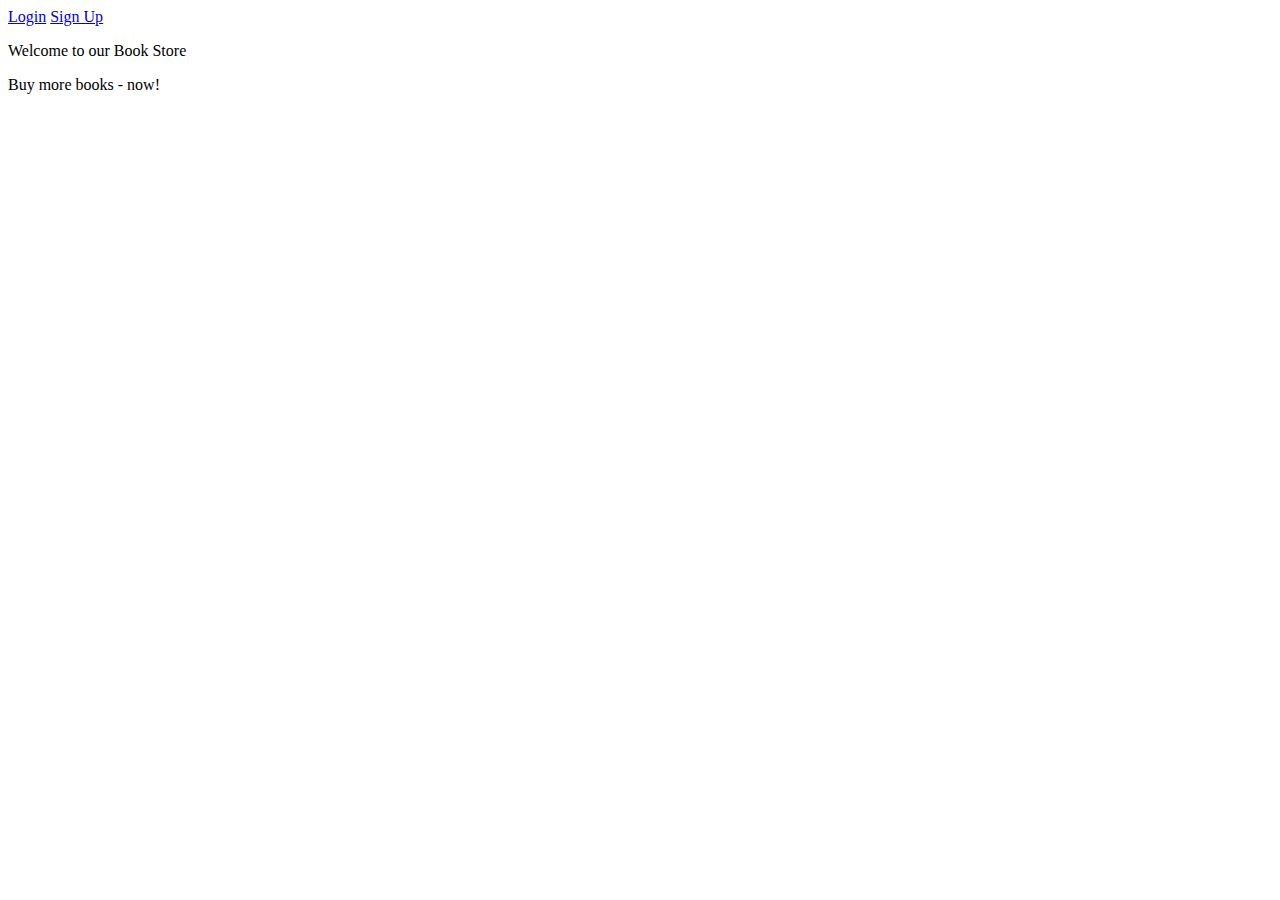
<file: index.html>
<!DOCTYPE html>
<html>
<head>
	<title></title>
	<link rel="stylesheet" type="text/css" href="style.css">
	<a href="login.html">Login</a>
	<a href="sign-up.html">Sign Up</a>
</head>
<body>

<div id='outerdiv' name='div1' data-info='foo' class='box1'>
        <div id='innerdiv' name='div2' data-info='bar' class='box2'>
            <p id='t1'>Welcome to our Book Store</p>
            <p id='t2'>Buy more books - now!</p>
        </div>
    </div>
    <script type="text/javascript" src="script.js"></script>
</body>
</html>
</file>
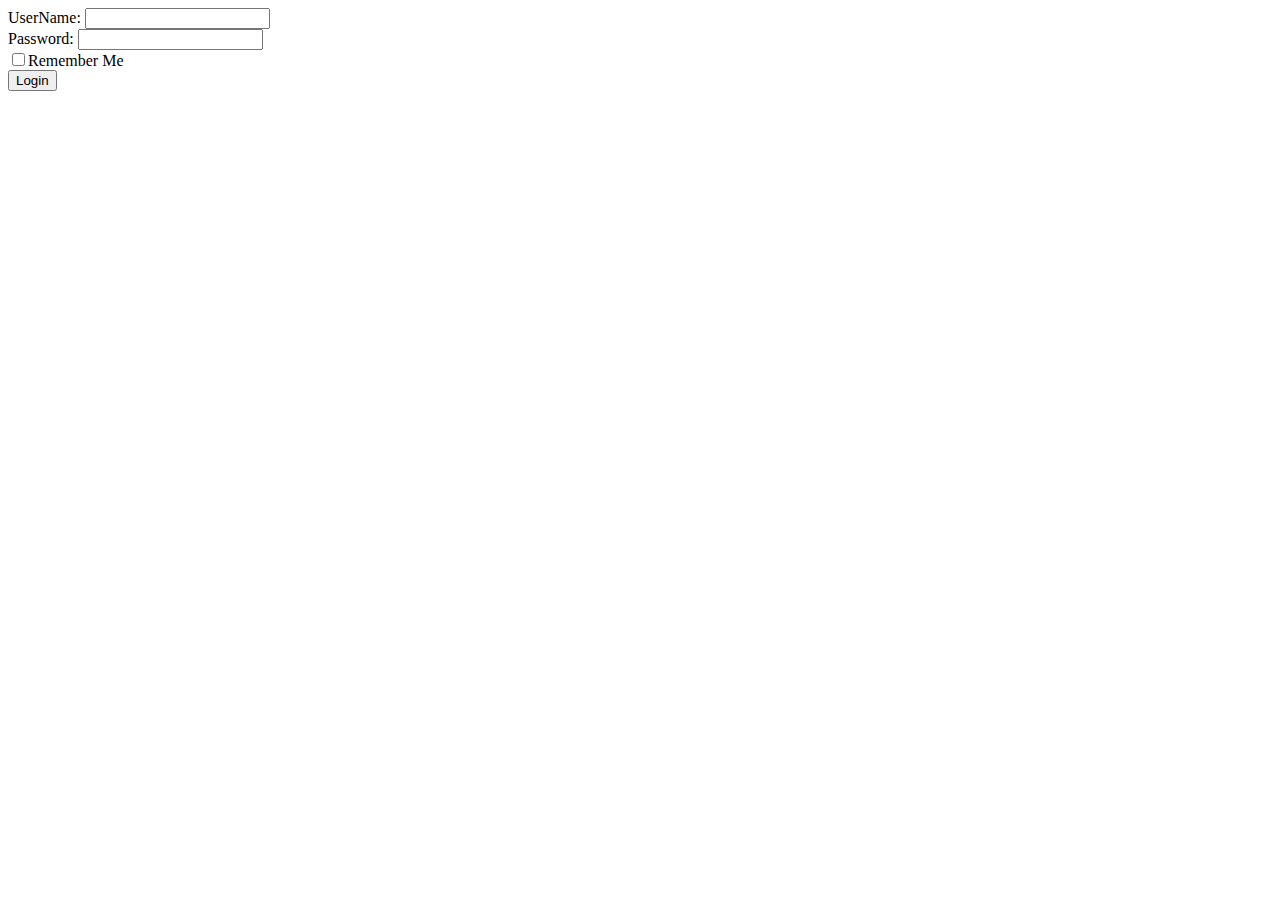
<file: login.html>
<!DOCTYPE html>
<html>
<head>
<link rel="stylesheet" type="text/css" href="style.css">
	<title></title>
</head>
<body>
<form>
	UserName: <input type="text" /><br>
	Password: <input type="password" /><br>
	<input type="checkbox"/>Remember Me<br>
	<button type="submit">Login</button>
</form>
</body>
</html>
</file>
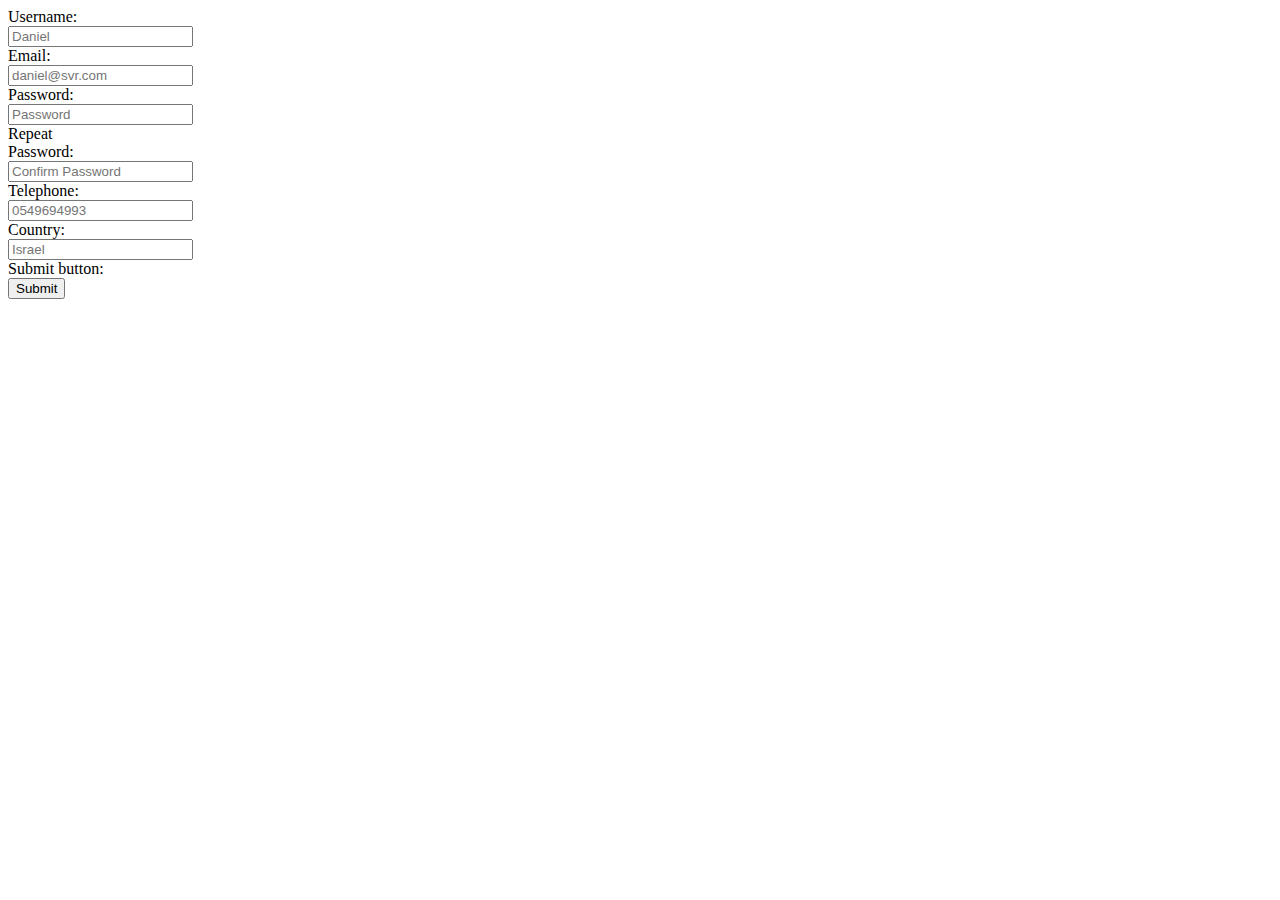
<file: sign-up.html>
<!DOCTYPE html>
<html>
<head>
<link rel="stylesheet" type="text/css" href="style.css">
	<title></title>
</head>
<body>
<div class="container">
	<form> <!--in order to align it we need to add divs to both elements and inputs..-->
		Username: <input type="text" placeholder="Daniel"/><br>
		Email: <input type="email" placeholder="daniel@svr.com"/><br>
		Password: <input type="password" placeholder="Password"/><br>
		Repeat Password: <input type="password" placeholder="Confirm Password"/><br>
		Telephone: <input type="number" placeholder="0549694993"/><br>
		Country: <input type="text" placeholder="Israel"/><br>
		Submit button: <button type="submit">Submit</button>
	</form>
</div>
</body>
</html>
</file>
<file: style.css>
.container {
	text-align: left;
	width: 100px;
	display: inline;
	float: left;
}

.container input {
	clear: both;
}
</file>
